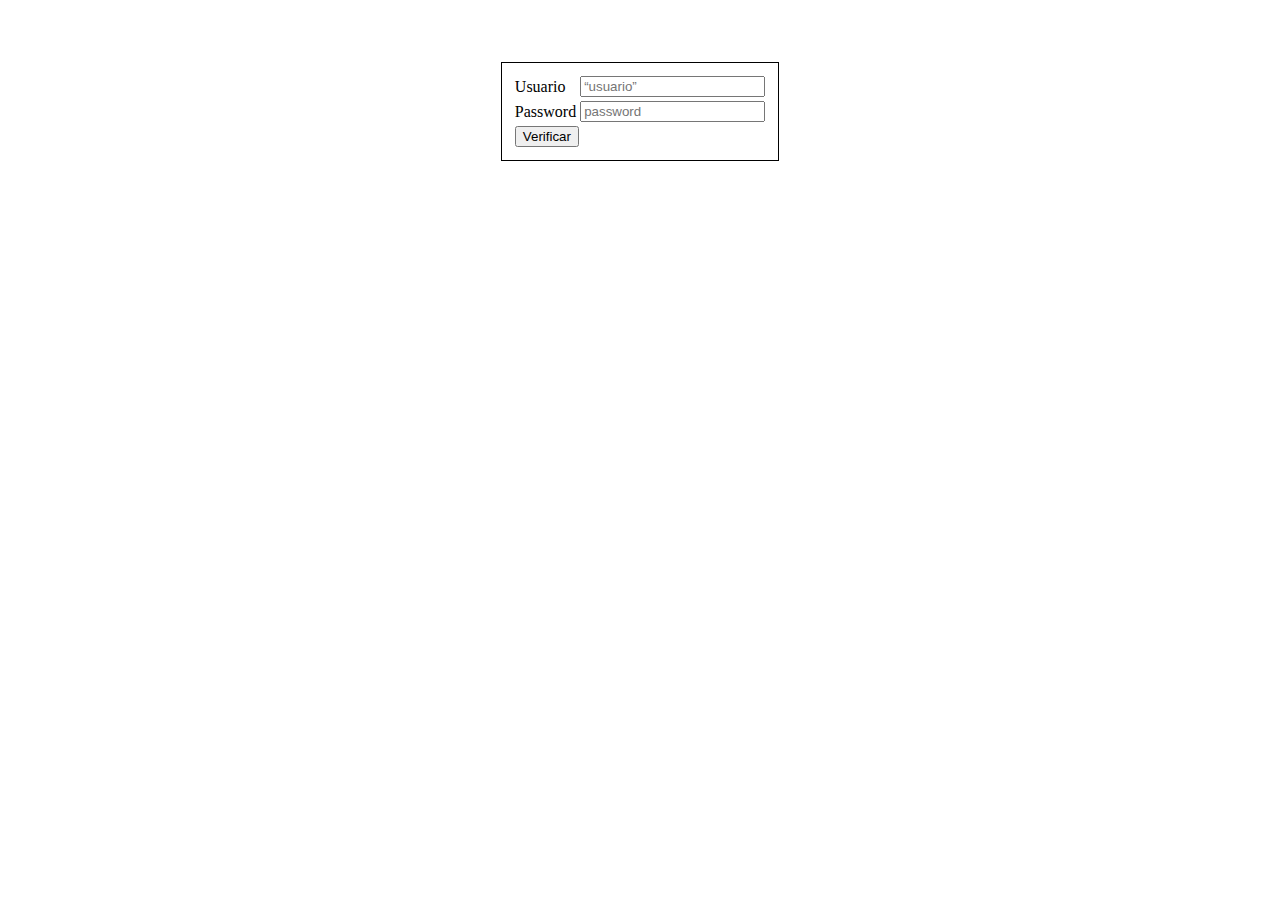
<file: Proyecto1/Proyecto1/wwwroot/Proyecto/index.html>
<!DOCTYPE html>
<html lang="en">
<head>
    <meta charset="UTF-8">
    <meta name="viewport" content="width=device-width, initial-scale=1.0">
    <meta http-equiv="X-UA-Compatible" content="ie=edge">
    <title>Document</title>
    <link rel="stylesheet" href="css/index.css">

    <script type="text/javascript">
        function verify()
        {
            var user = document.getElementById("usuariologin").value;
            var password = document.getElementById("passlogin").value;

            if(user == "luis" && password == "12345")
            {
                alert ("Usuario Correcto");
            }
            else
            {
                alert("Usuario o contraseña incorrecto");
            }
        }
    </script>
</head>

<body>
    <center>
        <table>
            <tr>
                <td><label>Usuario</label></td><td><input type="text" placeholder=“usuario” name="txtuserlogin" id="usuariologin"></td> 
            </tr>
            <br>
            <tr>
                <td><label>Password</label></td><td><input type="password" placeholder="password" name="txtpasswordlogin" id="passlogin"></td>
            </tr>
            <br>
            <tr>
                <td colspan="2"><input type="button" name="btnVerify" id="btnVerify" onclick="verify()" value="Verificar"></td>
            </tr>
            <br>
        </table>
    </center>
    
    <!--            <button class='buttonSign'>Sign</button>                -->
</body>
</html>
</file>
<file: Proyecto1/Proyecto1/wwwroot/Proyecto/css/index.css>
table
{
    border: black 1px solid;
    padding: 10px;
}
</file>
